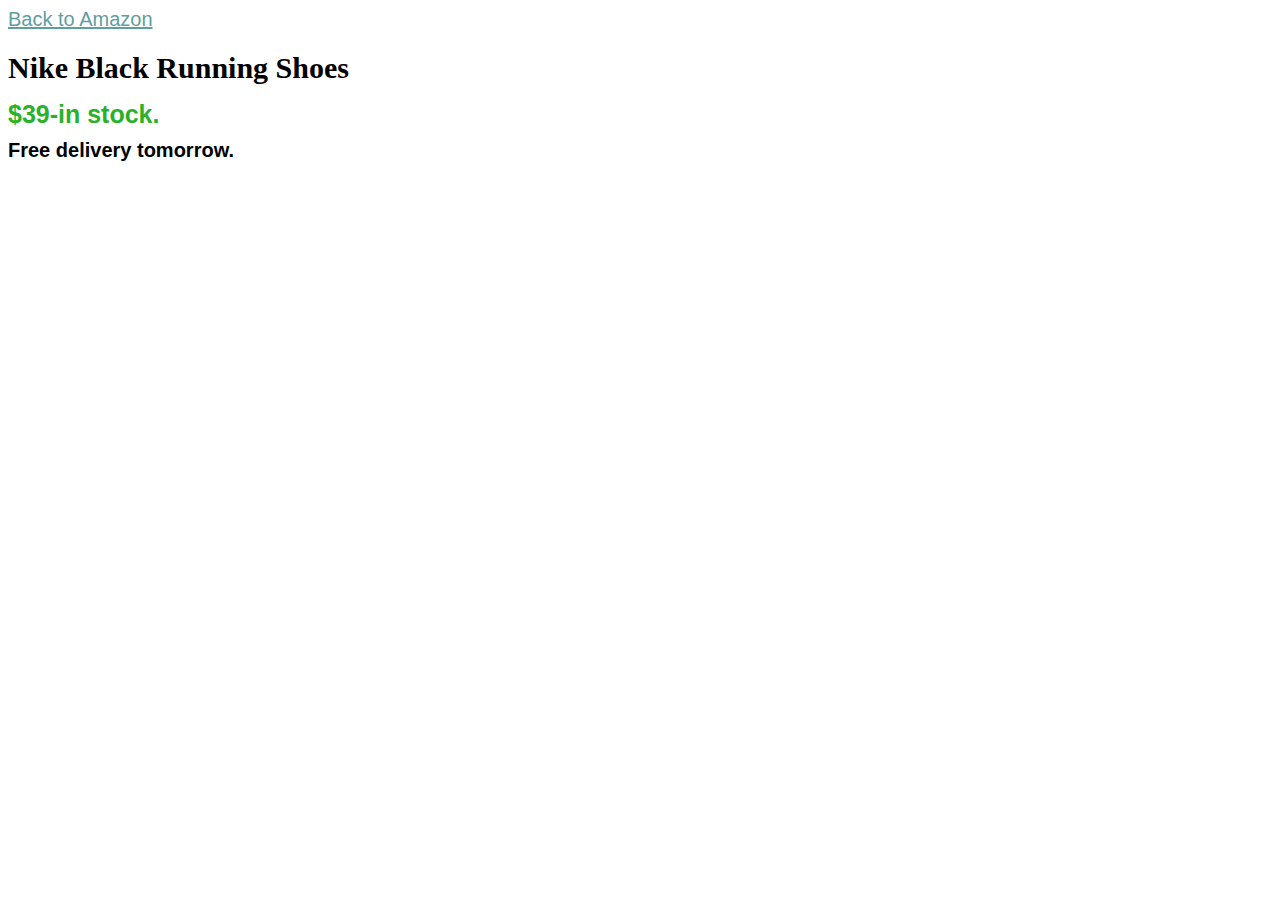
<file: index.html>
<!DOCTYPE html>
<html lang="en">
<head>
    <meta charset="UTF-8">
    <meta name="viewport" content="width=device-width, initial-scale=1.0">
    <title>Amazon Website</title>
    <link rel="stylesheet" href="amazon.css" type="text/css">
</head>
<body>
    <a href="www.amazon.in" target="_blank" class="back-link">Back to Amazon</a>
    <p id="product-name" >Nike Black Running Shoes</p>
    <p id="product-stock">$39-in stock.</p>
    <p id="product-delivery">Free delivery tomorrow.</p>
    
</body>
</html>
</file>
<file: amazon.css>
a{
    color: cadetblue;
    font-size: 23px;
    font-weight: bold;
}
a:hover{
    color: rgb(254, 160, 45);
}
#product-name{
    font-family:verdana;
    font-weight: bolder;
    font-size: 30px;
    margin-top:20px;
    margin-bottom: 0;
}
#product-stock{
    font-family: arial;
    margin-top: 15px;
    font-size: 25px;
    color: rgb(41, 178, 41);
    font-weight: bold;
    margin-bottom: 0;
}
#product-delivery{
    font-family: arial;
    font-weight: bold;
    margin-top: 10px;
    font-size: 20px;
}
.btn{
font-family: arial;
    padding: 18px 84px;
    margin: 10px;
    border-radius: 25px;
    border: none;
    font-size: large;
    cursor: pointer;
    font-weight: 500;
    transition: all 0.1s linear;
}
.btn:hover{
    opacity: 0.9;
}
.btn:active{
    opacity: 0.5;
}
.add-btn{
    background-color:rgb(254, 254, 45) ;
}
.buy-btn{
    background-color: rgb(254, 160, 45);
}

.back-link{
    font-family: arial;
    font-size: 20px;
    font-weight: normal;
   
}
</file>
